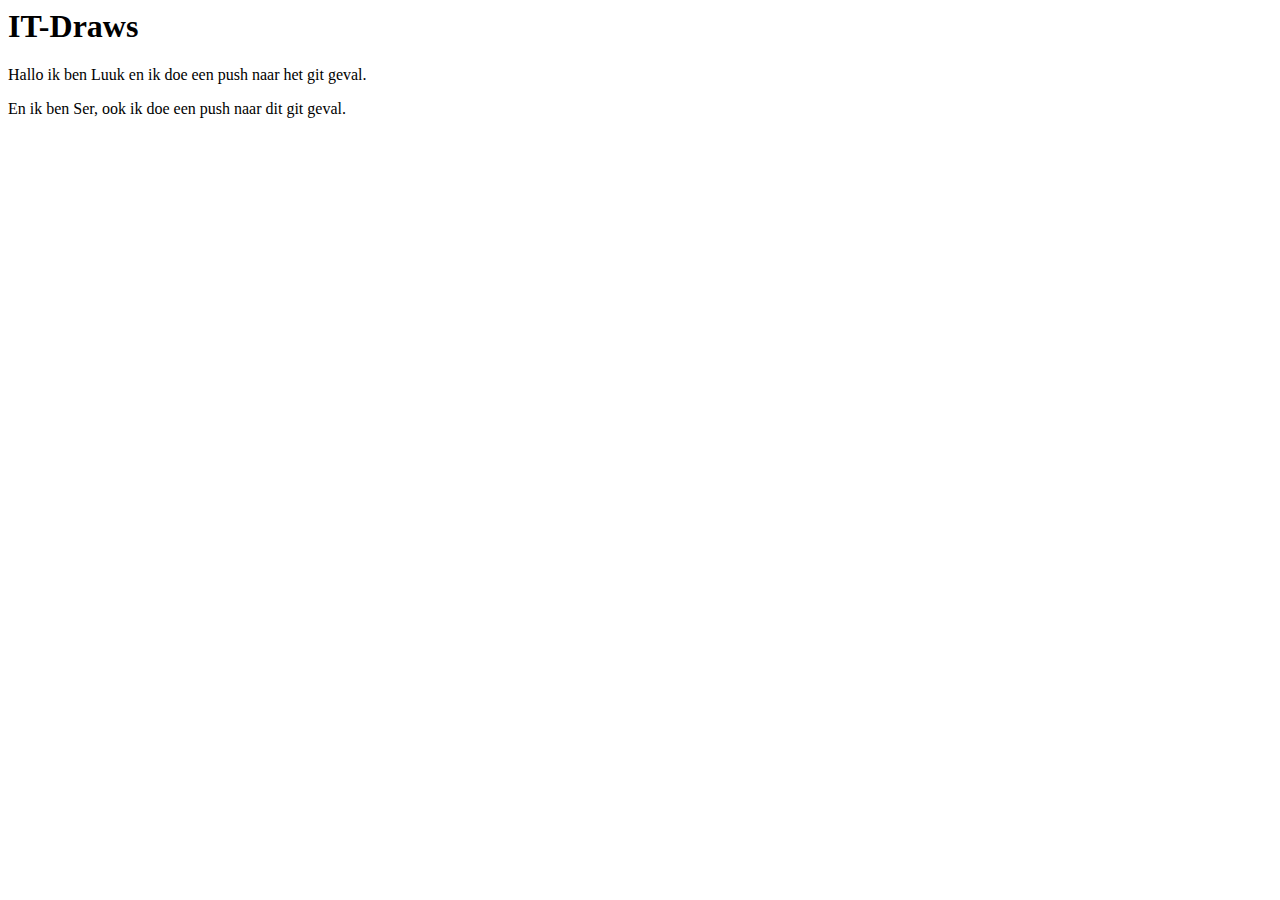
<file: IT-Draws website/Index.html>
<html>
<head>

</head>
<body>
    <h1>IT-Draws</h1>
    <p>
      Hallo ik ben Luuk en ik doe een push naar het git geval.
    </p>
    <p>En ik ben Ser, ook ik doe een push naar dit git geval.</p>
</body>
</html>
</file>
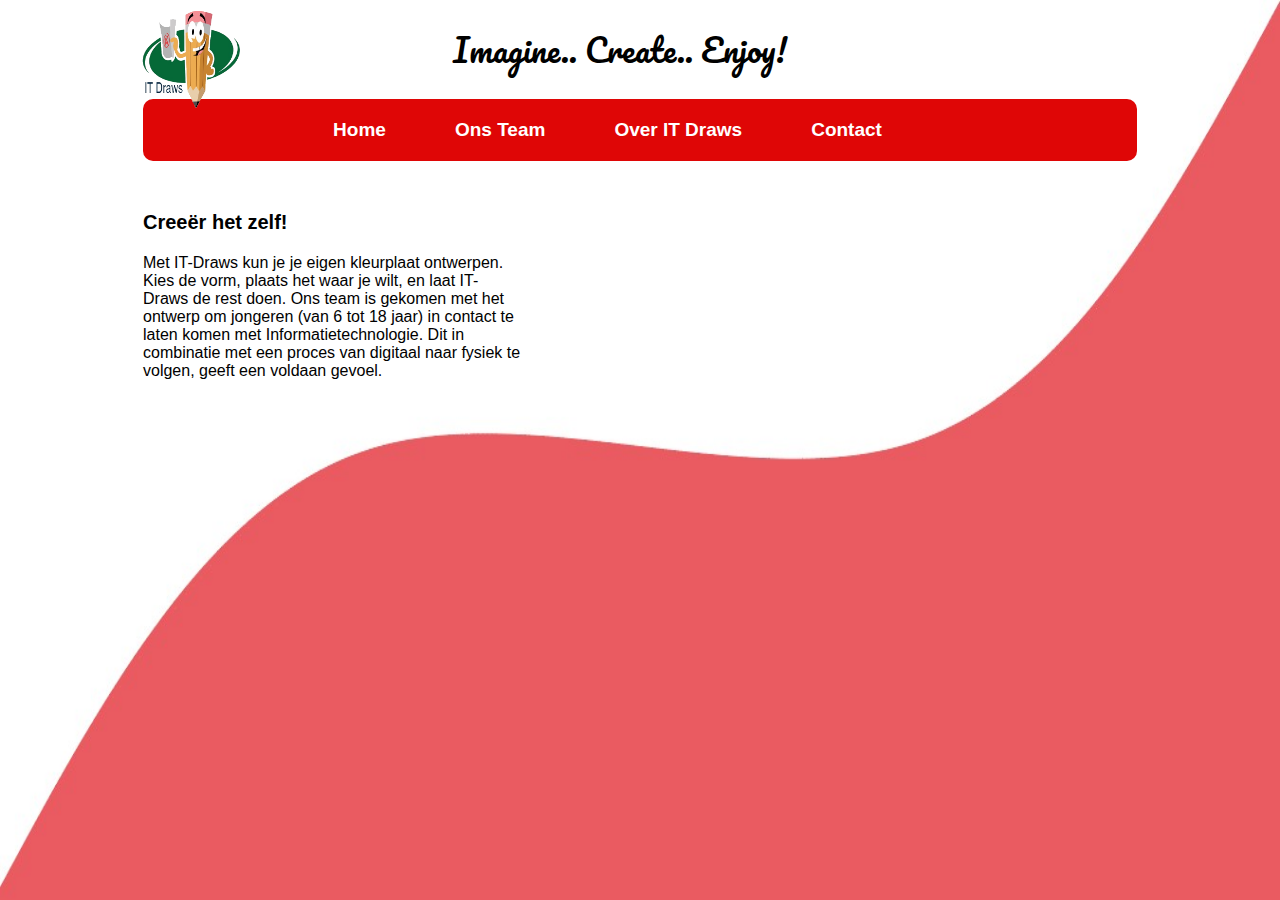
<file: IT-Draws website/index.html>
<!DOCTYPE html>
<html lang="en">
<head>
    <meta charset="UTF-8">
    <meta name="viewport" content="width=device-width, initial-scale=1.0">
    <meta http-equiv="X-UA-Compatible" content="ie=edge">
    <link rel="resetcss" href="reset.css">
    <link rel="stylesheet" href="style.css">
    <link href="https://fonts.googleapis.com/css?family=Pacifico|Quattrocento+Sans" rel="stylesheet">
    <title>IT-Draws</title>
</head>
<body>
  <h1><img src="images/proftaaklogo.png" alt="itdrawslogo" style="margin-top:-10px;margin-left:130px;float:left;width:110px;height:102px;">Imagine.. Create.. Enjoy!</h1>
  <ul class="nav">
  <li><a href="index.html">Home</a></li>
  <li><a href="pages/onsteam.html">Ons Team</a></li>
  <li><a href="pages/overitdraws.html">Over IT Draws</a></li>
  <li><a href="pages/contact.html">Contact</a></li>
  </ul>
  <sub><strong>Creeër het zelf!</strong></sub>
  <p>Met IT-Draws kun je je eigen kleurplaat ontwerpen. Kies de vorm, plaats het waar je wilt, en laat IT-Draws de rest doen.
    Ons team is gekomen met het ontwerp om jongeren (van 6 tot 18 jaar) in contact te laten komen met Informatietechnologie.
    Dit in combinatie met een proces van digitaal naar fysiek te volgen, geeft een voldaan gevoel.
    
       </p>
    
</body>
</html>
</file>
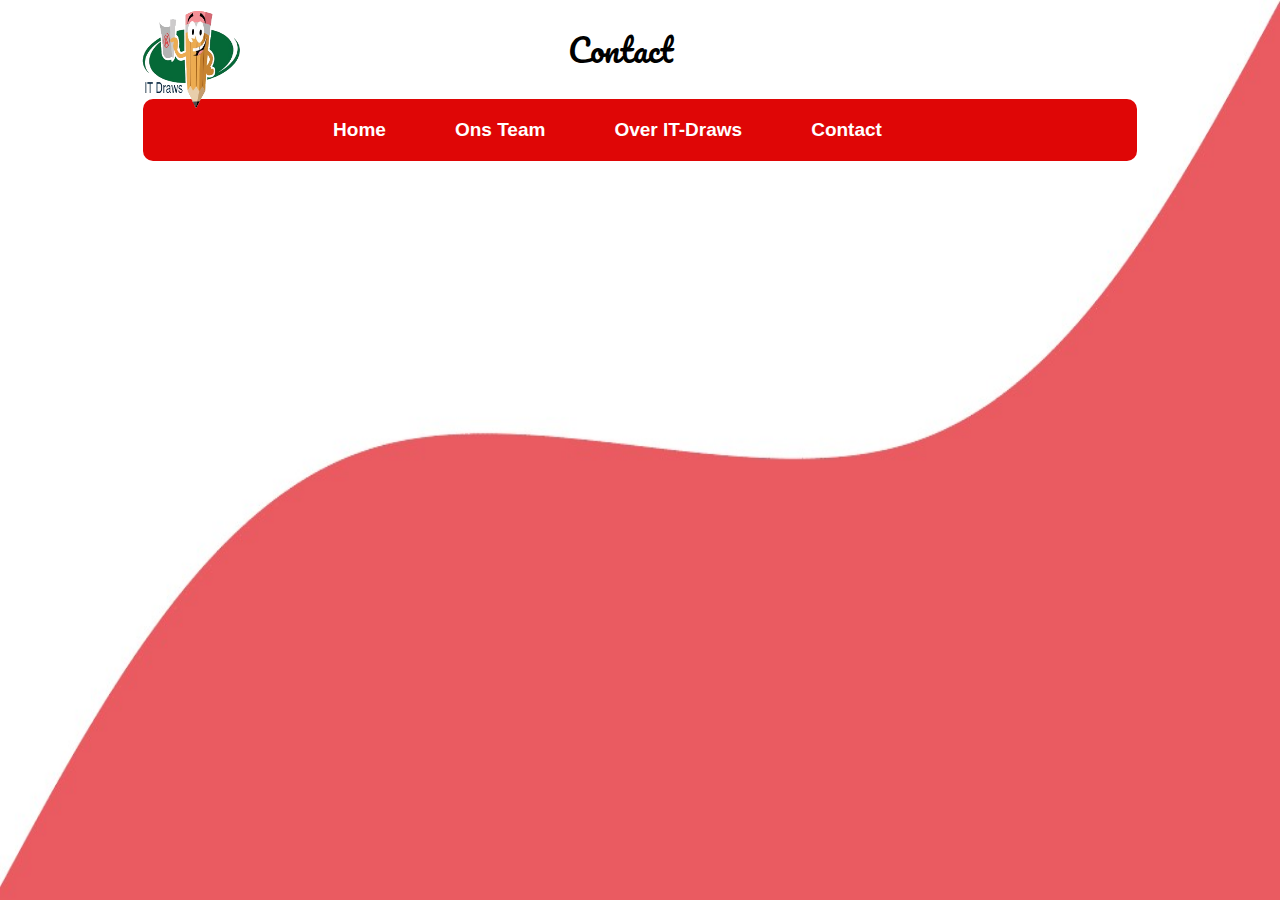
<file: IT-Draws website/pages/contact.html>
<!DOCTYPE html>
<html lang="en">
<head>
    <meta charset="UTF-8">
    <meta name="viewport" content="width=device-width, initial-scale=1.0">
    <meta http-equiv="X-UA-Compatible" content="ie=edge">
    <link rel="stylesheet" href="../style.css">
    <link href="https://fonts.googleapis.com/css?family=Pacifico|Quattrocento+Sans" rel="stylesheet">
    <title>Document</title>
</head>
<body>
    <h1><img src="../images/proftaaklogo.png" alt="itdrawslogo" style="margin-top:-10px;margin-left:130px;float:left;width:110px;height:102px;">Contact</h1>
    <ul class="nav">
    <li><a href="../index.html">Home</a></li>
    <li><a href="../pages/onsteam.html">Ons Team</a></li>
    <li><a href="../pages/overitdraws.html">Over IT-Draws</a></li>
    <li><a href="../pages/contact.html">Contact</a></li>
</ul>
    
</body>
</html>
</file>
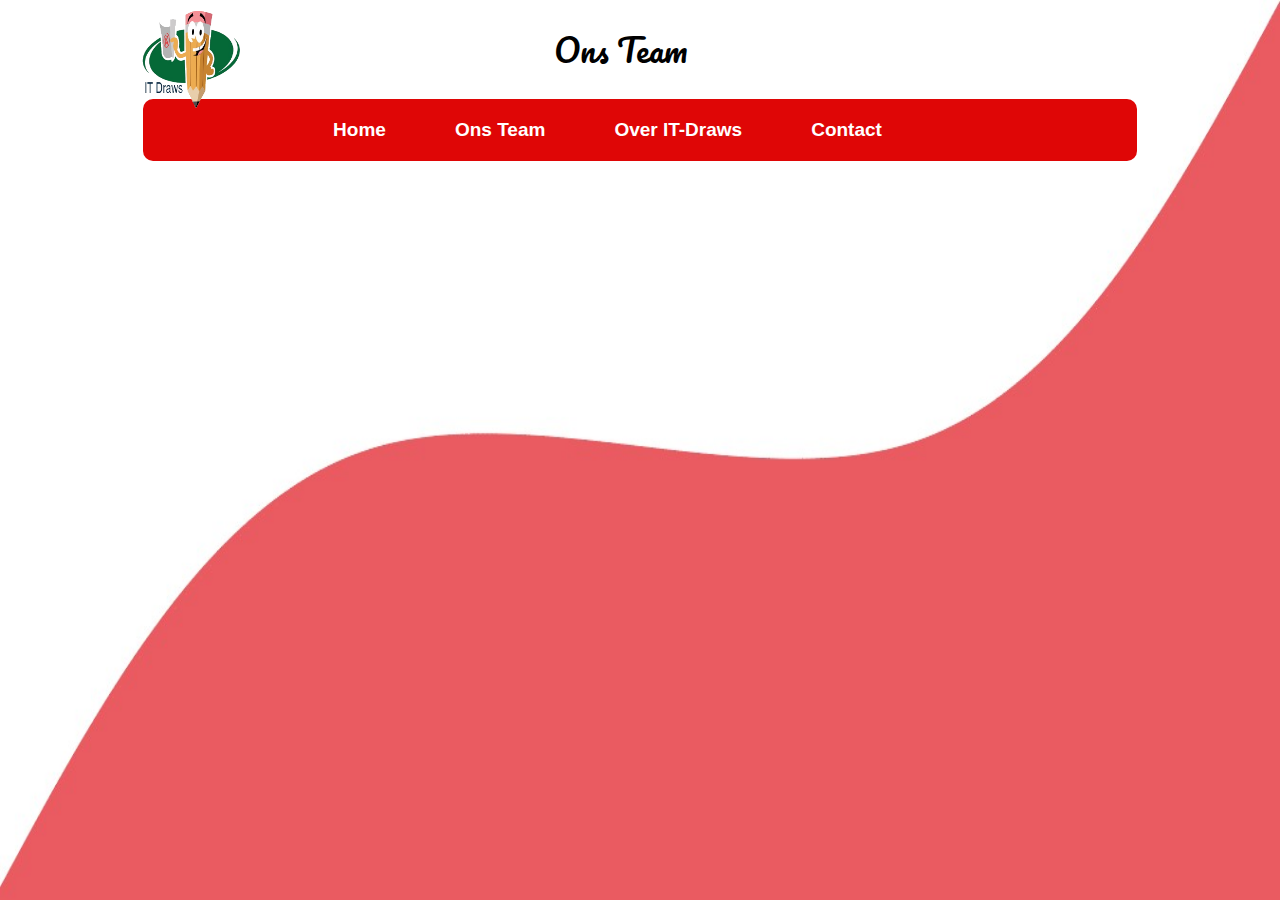
<file: IT-Draws website/pages/onsteam.html>
<!DOCTYPE html>
<html lang="en">
<head>
    <meta charset="UTF-8">
    <meta name="viewport" content="width=device-width, initial-scale=1.0">
    <meta http-equiv="X-UA-Compatible" content="ie=edge">
    <link rel="stylesheet" href="../style.css">
    <link href="https://fonts.googleapis.com/css?family=Pacifico|Quattrocento+Sans" rel="stylesheet">
    <title>Document</title>
</head>
<body>
    <h1><img src="../images/proftaaklogo.png" alt="itdrawslogo" style="margin-top:-10px;margin-left:130px;float:left;width:110px;height:102px;">Ons Team</h1>
    <ul class="nav">
    <li><a href="../index.html">Home</a></li>
    <li><a href="../pages/onsteam.html">Ons Team</a></li>
    <li><a href="../pages/overitdraws.html">Over IT-Draws</a></li>
    <li><a href="../pages/contact.html">Contact</a></li>
</ul>
    
</body>
</html>
</file>
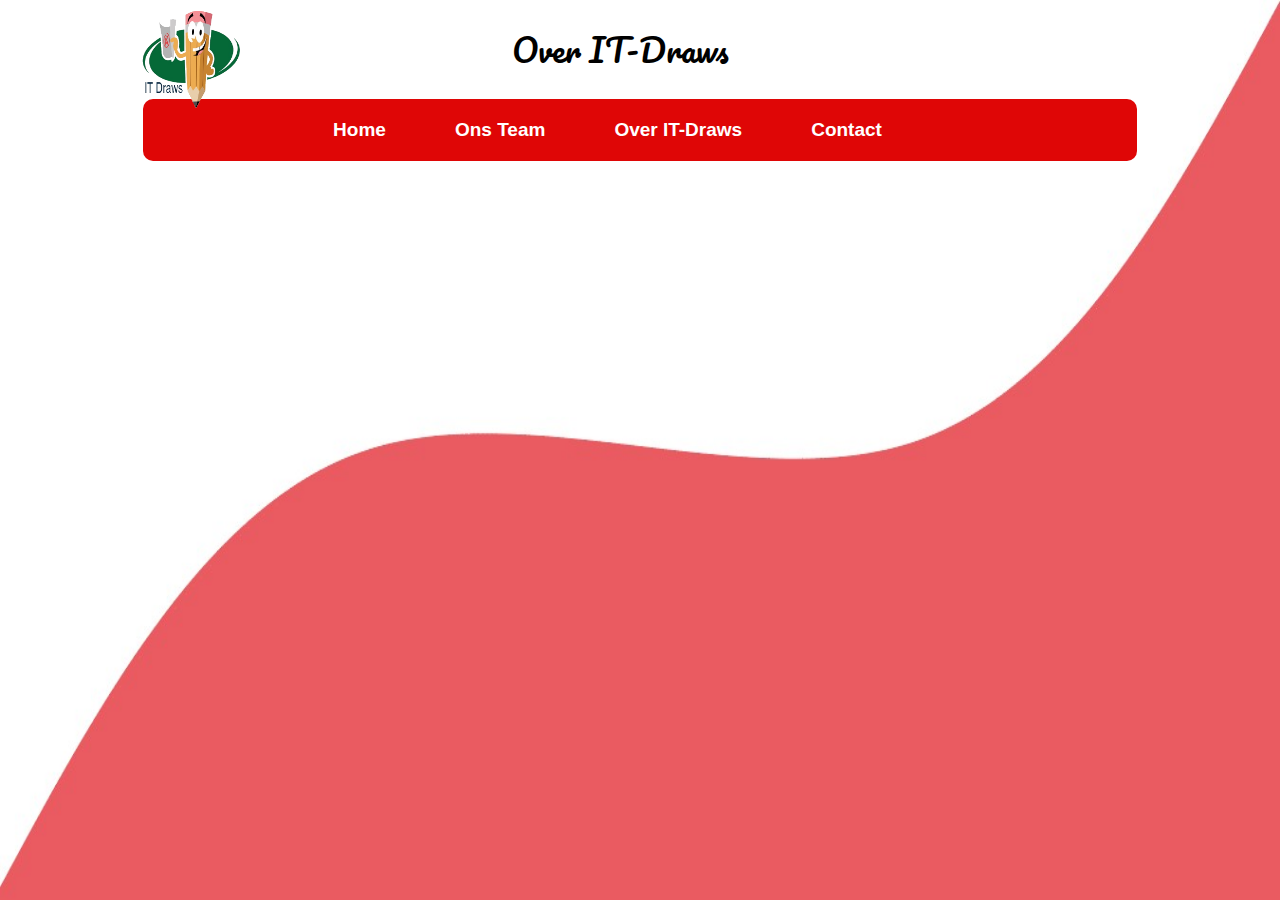
<file: IT-Draws website/pages/overitdraws.html>
<!DOCTYPE html>
<html lang="en">
<head>
    <meta charset="UTF-8">
    <meta name="viewport" content="width=device-width, initial-scale=1.0">
    <meta http-equiv="X-UA-Compatible" content="ie=edge">
    <link rel="stylesheet" href="../style.css">
    <link href="https://fonts.googleapis.com/css?family=Pacifico|Quattrocento+Sans" rel="stylesheet">
    <title>Document</title>
</head>
<body>
    <h1><img src="../images/proftaaklogo.png" alt="itdrawslogo" style="margin-top:-10px;margin-left:130px;float:left;width:110px;height:102px;">Over IT-Draws</h1>
    <ul class="nav">
    <li><a href="../index.html">Home</a></li>
    <li><a href="../pages/onsteam.html">Ons Team</a></li>
    <li><a href="../pages/overitdraws.html">Over IT-Draws</a></li>
    <li><a href="../pages/contact.html">Contact</a></li>
</ul>
    
</body>
</html>
</file>
<file: IT-Draws website/style.css>
body{
    background-image: url(images/proftaakachtergrond.jpg);
    background-repeat: no-repeat;
    background-position: center;
    background-size: 100% 100%; 
    background-attachment: fixed;
    
}

h1{
    text-align: center;
    font-family: 'Pacifico', cursive;
    font-weight: lighter;
    margin-right: 280px;
}

sub{
    font-family: 'Quattrocento', sans-serif;
    font-size: 20px;
    margin: 50px 750px 50px 135px;
}

p{
    font-family: 'Quattrocento', sans-serif;
    margin: 20px 750px 50px 135px;
    font-weight: lighter;
    background-color: rgba(255, 255, 255, 0.6);
    border: 2px hidden rgba(255, 255, 255, 0.6);
    border-radius: 5px;
    
    
}

li{
    font-family: 'Quattrocento', sans-serif;
    font-weight: bold;
    font-size: 19px;
}

.nav{
    background-color: #DF0606;
    color: #000000;
    list-style: none;
    text-align: center;
    padding: 20px 0 20px 0;
    margin-bottom: 50px;
    margin-right: 135px;
    margin-left: 135px;
    border-radius: 10px;
}

.nav > li {
    display: inline-block;
    padding-right: 65px;
}

.nav > li > a {
    text-decoration: none;
    color: white;
}

.nav > li > a:hover {
    color: #5FC273;
}
</file>
